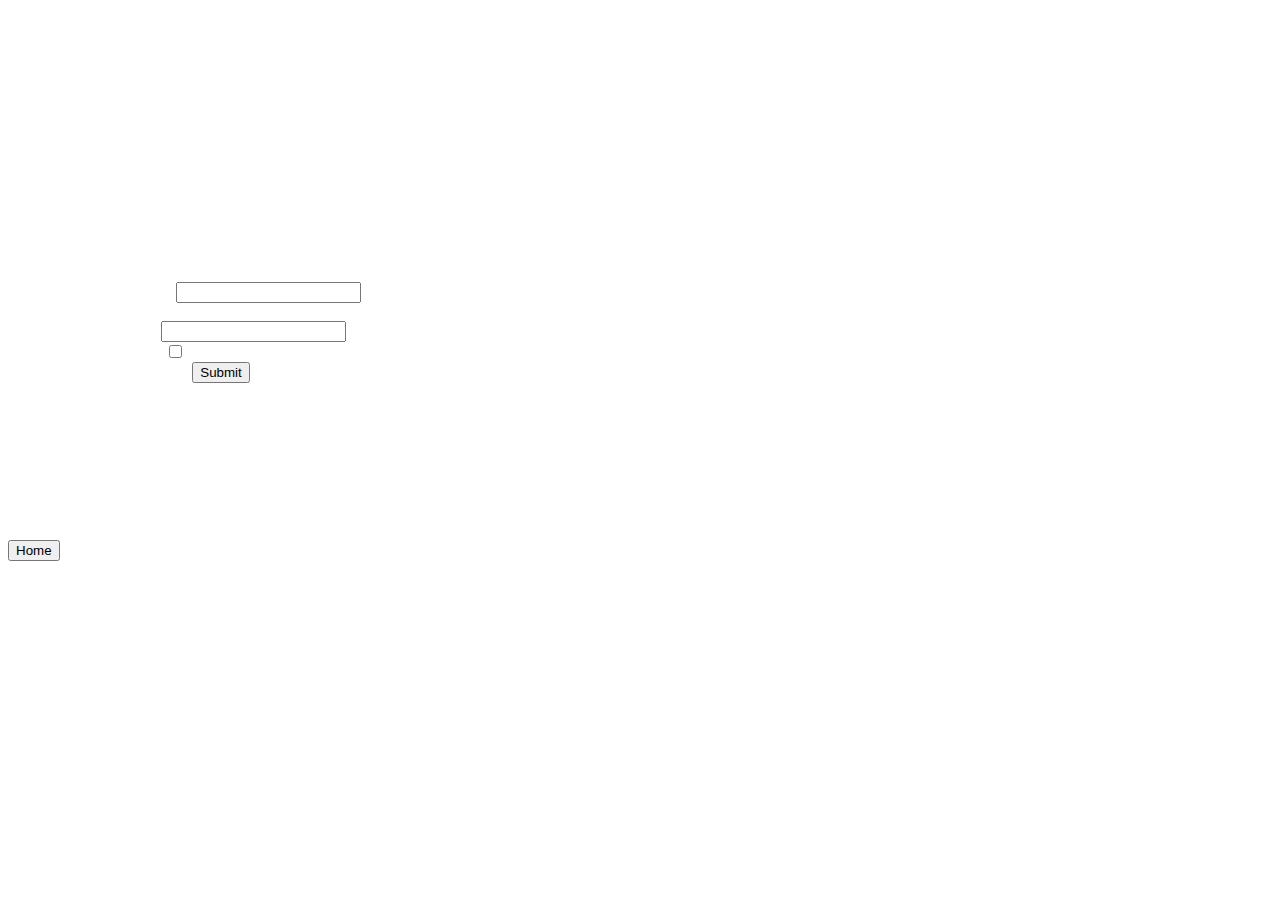
<file: login.html>
<!doctype html>
<html lang="en">

<head>
    <!-- Required meta tags -->
    <meta charset="utf-8">
    <meta name="viewport" content="width=device-width, initial-scale=1, shrink-to-fit=no">

    <!-- Bootstrap CSS -->
    <link rel="stylesheet" href="https://cdn.jsdelivr.net/npm/bootstrap@4.5.3/dist/css/bootstrap.min.css"
        integrity="sha384-TX8t27EcRE3e/ihU7zmQxVncDAy5uIKz4rEkgIXeMed4M0jlfIDPvg6uqKI2xXr2" crossorigin="anonymous">

        <link rel="stylesheet" href="./style.css">
    <title>Login</title>
</head> 

<body>

    <div class="container bg-secondary">
        <br/>
        
        <div class="row">
          <div class="col-sm"></div>
          <div class="col-sm">
            <div class="card" id="logincard">
            <h2>Login</h2>
            <form>
                <div class="form-group">
                    <label for="exampleInputEmail1">Email address</label>
                    <input type="email" class="form-control" id="exampleInputEmail1" aria-describedby="emailHelp">
                    <small id="emailHelp" class="form-text ">We'll never share your email with anyone else.</small>
                </div>
                <div class="form-group">
                    <label for="exampleInputPassword1">Password</label>
                    <input type="password" class="form-control" id="exampleInputPassword1">
                </div>
                <div class="form-group form-check">
                    <input type="checkbox" class="form-check-input" id="exampleCheck1">
                    <label class="form-check-label" for="exampleCheck1">Check me out</label>
                </div>
                <button type="submit" class="btn btn-primary">Submit</button>
                
            </form>
        </div>
        <form action="./index.html" method="POST">
            <input type="submit" value="Home">
        </form>
          </div>
          <div class="col-sm">
          </div>
        </div>
      </div>
  
    <script src="https://code.jquery.com/jquery-3.5.1.slim.min.js"
        integrity="sha384-DfXdz2htPH0lsSSs5nCTpuj/zy4C+OGpamoFVy38MVBnE+IbbVYUew+OrCXaRkfj"
        crossorigin="anonymous"></script>
    <script src="https://cdn.jsdelivr.net/npm/bootstrap@4.5.3/dist/js/bootstrap.bundle.min.js"
        integrity="sha384-ho+j7jyWK8fNQe+A12Hb8AhRq26LrZ/JpcUGGOn+Y7RsweNrtN/tE3MoK7ZeZDyx"
        crossorigin="anonymous"></script>


</body>

</html>
</file>
<file: style.css>
/*About us css*/
.heading {
    font-size: 1.5rem;
    font-family:roboto ;
    text-transform: uppercase;
    color: rgb(20, 24, 27);
    margin: 0 0 39px;
    padding: 0 0 11px;
    position: relative;
}
.heading::after{
    background: #f3bf4d  ;
    bottom: 0px;
    content: "";
    height: 2px;
    left: 0;
    position: absolute;
    width:54px;
}

.container {
    padding: 50px 0;
}
span {
    font-size: 1.6rem;
    font-weight: bold;
    font-family: 'Sigmar', cursive;
}
.text {
    line-height: 25px;
    font-size: 14px;
    color: #474747;
    margin:10px
}
.container a:hover, a:active{
    color: #ffb901;
    text-decoration: none;
}
footer{
    background-color: rgb(0, 179, 119);
    color: #ffffff;
    text-align: center;
    padding: 0.5rem;
    margin: 0.5rem;
    display:flex;
    justify-content: center;
}


/*index css-home page*/
.mainhead {
    font-size: 1.6rem;
    font-family: 'Sigmar', cursive;
    text-align: center;
    padding-top: 3rem;
}
.span1{
    font-size: 1.6rem;
    font-weight: bold;
    padding-left: 8rem;
}
.card img{
    height: 15rem;
    width: 12rem;
    padding: 1.5rem;
    background-color: rgb(219, 214, 214);
    
}
.card {
    align-items: center;
    margin: 0.8rem;
    height: 33rem;
    width: 1.5rem;
    padding-top: 3rem;
    text-align: center;
    
}
.card:first-child {
    margin-left: 3rem;
}
.card:hover {
    transform: scale(1.1, 1.1);
  box-shadow: 3px 3px 5px grey, -3px -3px 5px grey;
    
}
#carouselExampleControls .carousel-inner{
    height: 25rem;
}
#form {
    display: flex;
    justify-content: center;
    margin: 0.5rem;
}

/*Card-body*/
#logincard {
    display: flex;
    justify-content: center;
    margin: 0.5rem;
    width: 350px;
    height: 400px;
    background-color: #ffffff25;
    color: #ffffff;
}
.form-group small {
    color: #ffffff;
}
#list-items {
    display: flex;
    justify-content: space-around;
    align-items: center;
}
/* Products*/
#list-items {
    flex-wrap: wrap;
    padding-top: 1rem; 
}
#list-items .class {
    padding: 3rem;
    margin: 1rem;
}
</file>
